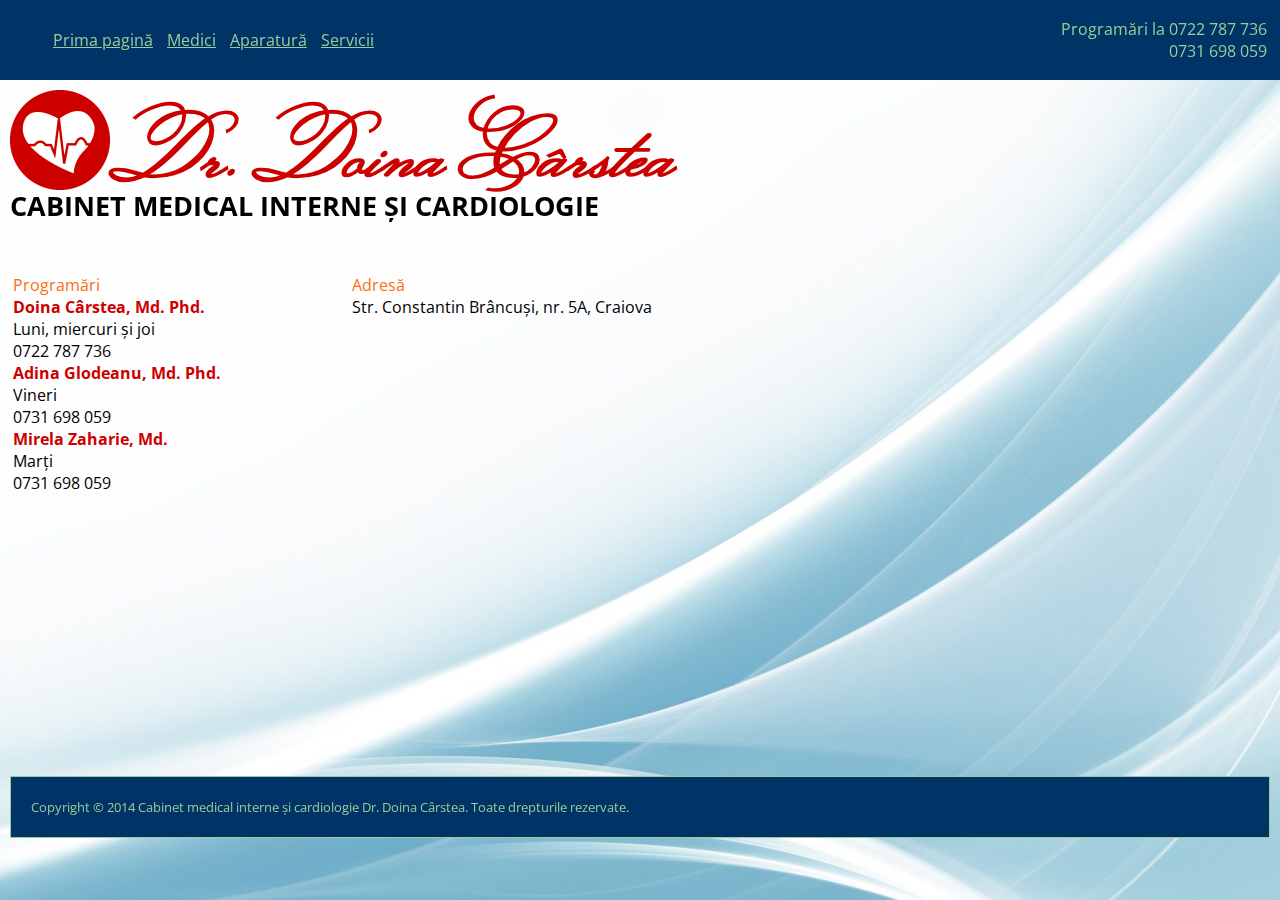
<file: index.html>
<!DOCTYPE html>
<html>

<head>
    <meta http-equiv="Content-Type" content="text/html;charset=utf-8">
    <meta charset="utf-8">
    <meta name="description"
          content="Cabinet Cardiologic Doina Cârstea - Lorem ipsum dolor sit amet, consectetur adipiscing elit. Quisque vel elit condimentum, sodales neque eu, auctor leo.">
    <meta name="robots" content="index,follow">

    <link rel="stylesheet" type="text/css"
          href="http://fonts.googleapis.com/css?family=Open+Sans:400,600,700,300,800&subset=latin,latin-ext">
    <link rel="stylesheet" type="text/css"
          href="http://fonts.googleapis.com/css?family=Monsieur+La+Doulaise&subset=latin,latin-ext">
    <link rel="stylesheet" type="text/css" href="css/theme.css"/>
    <link rel="stylesheet" type="text/css" href="css/style.css"/>
    <link rel="stylesheet" type="text/css" href="css/index.css"/>

    <title>Cabinet medical interne și cardiologie Dr. Doina Cârstea</title>
</head>

<body>
<div id="container">

    <table id="topBar">
    <tr><td>
        <div class="navigation">
            <ul>
                <li><a href="./index.html">Prima pagină</a></li>
                <li><a href="./medici.html">Medici</a></li>
                <li><a href="./aparatura.html">Aparatură</a></li>
                <li><a href="./servicii.html">Servicii</a></li>
            </ul>
        </div>
    </td><td>
        <div id="persistentContact">
            <div class="phone">Programări la 0722 787 736</div>
            <div class="phone">0731 698 059</div>
        </div>
    </td></tr>
    </table>

    <div class="logo">
        <img class="image" src="images/logo.png" alt="Logo inimă"/>
        <div class="name">Dr. Doina Cârstea</div>
        <div class="business">Cabinet medical interne și cardiologie</div>
    </div>

    <div style="padding: 10px;">
        <table style="vertical-align: top; width: 100%">
            <tr style="vertical-align: top">
                <td style="vertical-align: top">
                    <div class="column">
                        <div class="h1">Programări</div>

                        <div>
                            <div class="h2" style="font-weight: bold">Doina Cârstea, Md. Phd.</div>
                            <div class="h3">Luni, miercuri și joi</div>
                            <div class="h3">0722 787 736</div>
                        </div>
                        <div>
                            <div class="h2" style="font-weight: bold">Adina Glodeanu, Md. Phd.</div>
                            <div class="h3">Vineri</div>
                            <div class="h3">0731 698 059</div>
                        </div>
                        <div>
                            <div class="h2" style="font-weight: bold">Mirela Zaharie, Md.</div>
                            <div class="h3">Marți</div>
                            <div class="h3">0731 698 059</div>
                        </div>
                    </div>
                </td>

                <td style="vertical-align: top">&nbsp;&nbsp;</td>

                <td style="vertical-align: top">
                    <div class="column">
                        <div class="h1">Adresă</div>

                        <div>
                            <div class="h3">Str. Constantin Brâncuși, nr. 5A, Craiova</div>
                            <div>
                                <iframe src="https://www.google.com/maps/embed?pb=!1m18!1m12!1m3!1d1427.1561592254552!2d23.79434799999999!3d44.32408600000002!2m3!1f0!2f0!3f0!3m2!1i1024!2i768!4f13.1!3m3!1m2!1s0x4752d776e8571bcd%3A0x70d6b20e9548553a!2sCabinet+Cardiologie+Prof.+Dr.+C%C3%A2rstea+Doina!5e0!3m2!1sen!2sro!4v1396602838888"
                                        width="600" height="450" frameborder="0" style="border:1"></iframe>
                            </div>
                        </div>
                    </div>
                </td>
            </tr>
        </table>

        <div id="footer">
            <div id="copyright">
                Copyright © 2014 Cabinet medical interne și cardiologie Dr. Doina Cârstea. Toate drepturile rezervate.
            </div>
        </div>
    </div>
</div>
</body>

</html>
</file>
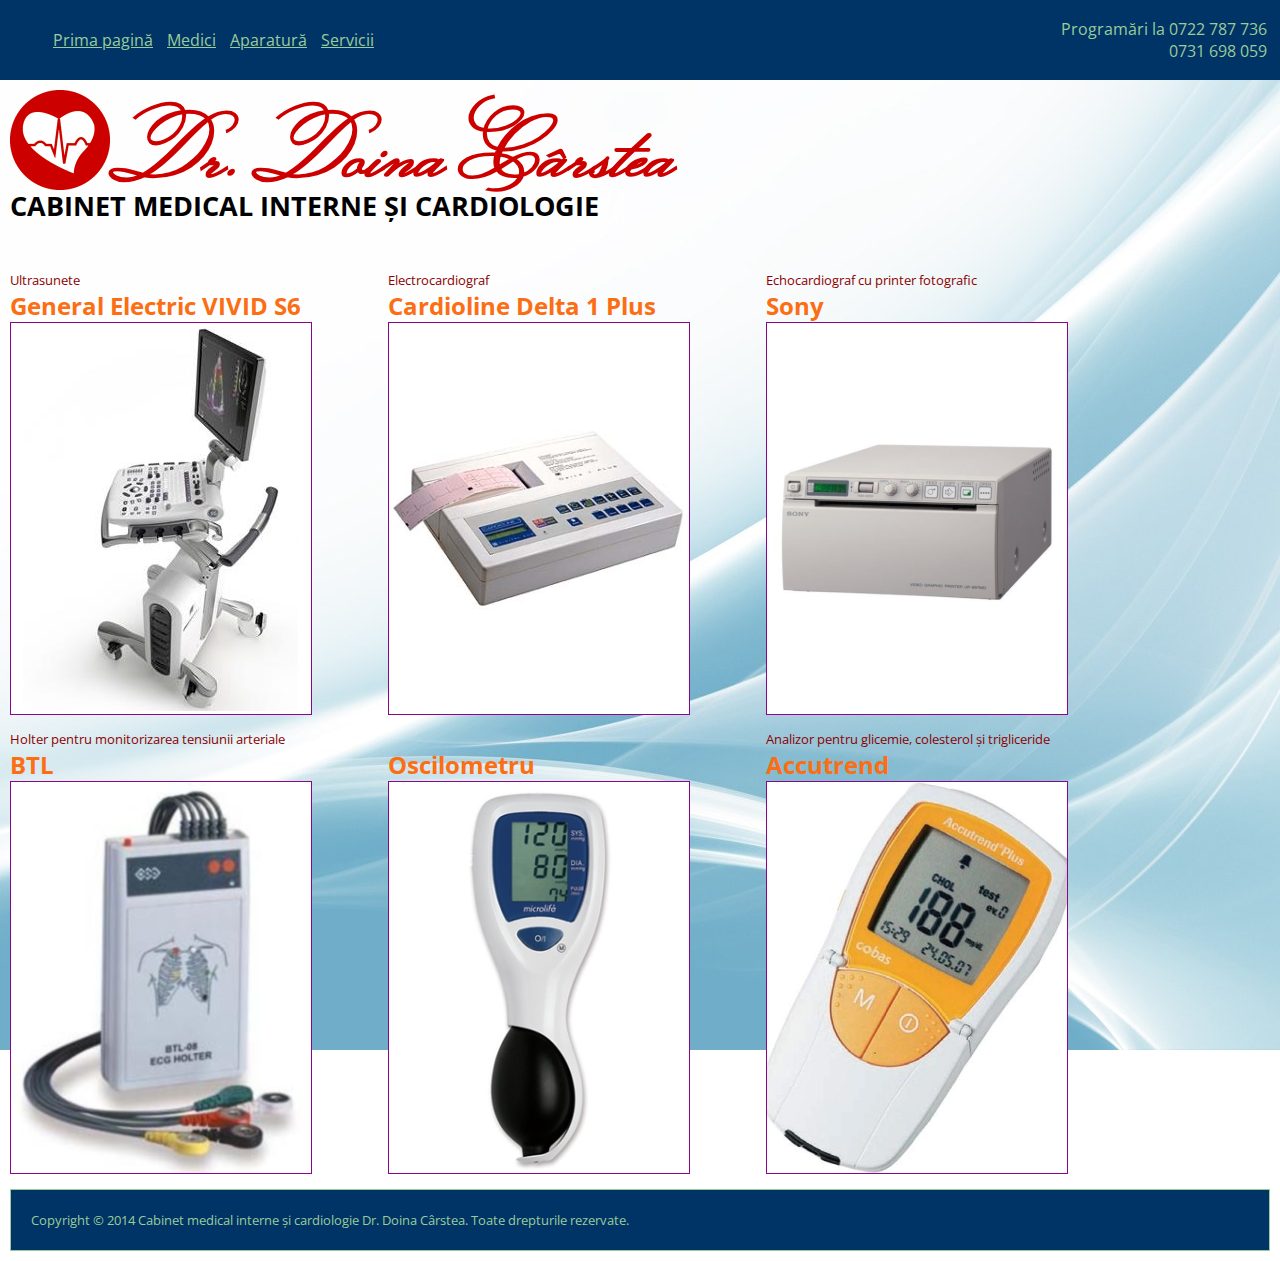
<file: aparatura.html>
<!DOCTYPE html>
<html>

<head>
    <meta http-equiv="Content-Type" content="text/html;charset=utf-8">
    <meta charset="utf-8">
    <meta name="description" content="Cabinet Cardiologic Doina Cârstea - Lorem ipsum dolor sit amet, consectetur adipiscing elit. Quisque vel elit condimentum, sodales neque eu, auctor leo.">
    <meta name="robots" content="index,follow">

    <link rel="stylesheet" type="text/css"
          href="http://fonts.googleapis.com/css?family=Open+Sans:400,600,700,300,800&subset=latin,latin-ext">
    <link rel="stylesheet" type="text/css"
          href="http://fonts.googleapis.com/css?family=Monsieur+La+Doulaise&subset=latin,latin-ext">
    <link rel="stylesheet" type="text/css" href="css/theme.css"/>
    <link rel="stylesheet" type="text/css" href="css/style.css"/>
    <link rel="stylesheet" type="text/css" href="css/aparatura.css"/>

    <title>Cabinet medical interne și cardiologie Dr. Doina Cârstea</title>
</head>

<body>
<div id="container">

    <table id="topBar">
        <tr><td>
            <div class="navigation">
                <ul>
                    <li><a href="./index.html">Prima pagină</a></li>
                    <li><a href="./medici.html">Medici</a></li>
                    <li><a href="./aparatura.html">Aparatură</a></li>
                    <li><a href="./servicii.html">Servicii</a></li>
                </ul>
            </div>
        </td><td>
            <div id="persistentContact">
                <div class="phone">Programări la 0722 787 736</div>
                <div class="phone">0731 698 059</div>
            </div>
        </td></tr>
    </table>

    <div class="logo">
        <img class="image" src="images/logo.png" alt="Logo inimă"/>
        <div class="name">Dr. Doina Cârstea</div>
        <div class="business">Cabinet medical interne și cardiologie</div>
    </div>

    <div id="content" style="padding: 10px;">

        <div class="equipment column">
            <div class="function">
                Ultrasunete
            </div>
            <div class="brand">
                General Electric VIVID S6
            </div>
            <div class="photo">
                <img src="images/vivid-s6.jpg" alt="General Electric VIVID S6"/>
            </div>
        </div>

        <div class="equipment column">
            <div class="function">
                Electrocardiograf
            </div>
            <div class="brand">
                Cardioline Delta 1 Plus
            </div>
            <div class="photo">
                <img src="images/cadrioline-delta-1-plus.jpg" alt="Cardioline Delta 1 Plus"/>
            </div>
        </div>

        <div class="equipment column">
            <div class="function">
                Echocardiograf cu printer fotografic
            </div>
            <div class="brand">
                Sony
            </div>
            <div class="photo">
                <img src="images/echocardiography.jpg" alt="Echocardiograf Sony"/>
            </div>

        </div>

        <div class="equipment column">
            <div class="function">
                Holter pentru monitorizarea tensiunii arteriale
            </div>
            <div class="brand">
                BTL
            </div>
            <div class="photo">
                <img src="images/holter-btl.jpg" alt="Holter BTL"/>
            </div>
        </div>

        <div class="equipment column">
            <div class="function">
                &nbsp;
            </div>
            <div class="brand">
                Oscilometru
            </div>
            <div class="photo">
                <img src="images/oscilometru.jpg" alt="Oscilometru"/>
            </div>

        </div>

        <div class="equipment column">
            <div class="function">
                Analizor pentru glicemie, colesterol și trigliceride
            </div>
            <div class="brand">
                Accutrend
            </div>
            <div class="photo">
                <img src="images/accutrend.jpg" alt="Accutrend"/>
            </div>
        </div>

        <div id="footer">
            <div id="copyright">
                Copyright © 2014 Cabinet medical interne și cardiologie Dr. Doina Cârstea. Toate drepturile rezervate.
            </div>
        </div>
    </div>
</div>
</body>

</html>
</file>
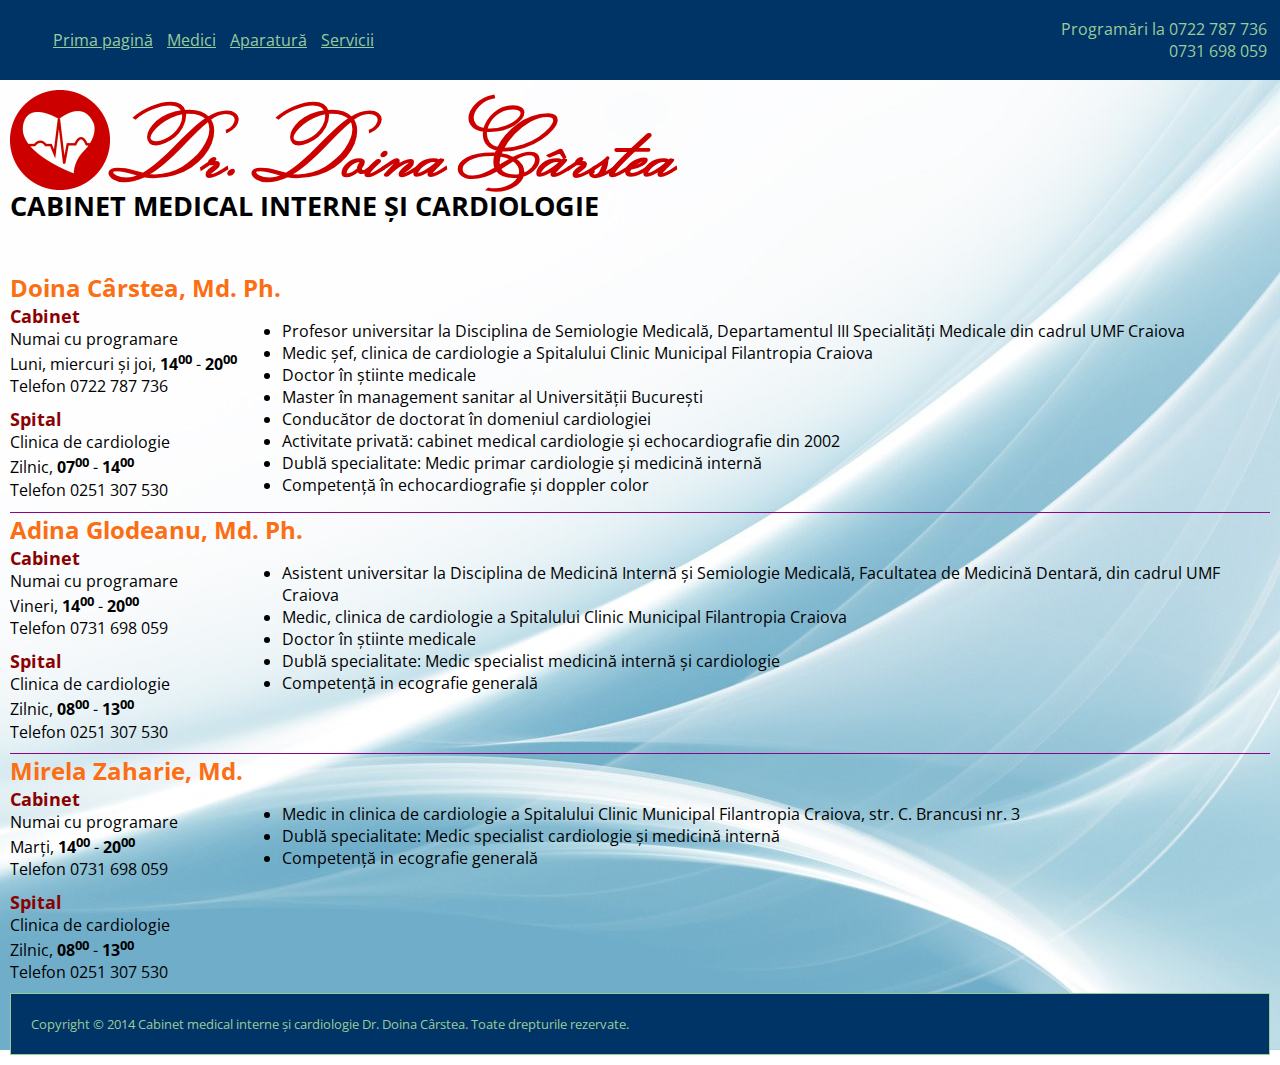
<file: medici.html>
<!DOCTYPE html>
<html>

<head>
    <meta http-equiv="Content-Type" content="text/html;charset=utf-8">
    <meta charset="utf-8">
    <meta name="description" content="Cabinet Cardiologic Doina Cârstea - Lorem ipsum dolor sit amet, consectetur adipiscing elit. Quisque vel elit condimentum, sodales neque eu, auctor leo.">
    <meta name="robots" content="index,follow">

    <link rel="stylesheet" type="text/css"
          href="http://fonts.googleapis.com/css?family=Open+Sans:400,600,700,300,800&subset=latin,latin-ext">
    <link rel="stylesheet" type="text/css"
          href="http://fonts.googleapis.com/css?family=Monsieur+La+Doulaise&subset=latin,latin-ext">
    <link rel="stylesheet" type="text/css" href="css/theme.css"/>
    <link rel="stylesheet" type="text/css" href="css/style.css"/>
    <link rel="stylesheet" type="text/css" href="css/medici.css"/>

    <title>Cabinet medical interne și cardiologie Dr. Doina Cârstea</title>
</head>

<body>
<div id="container">

    <table id="topBar">
        <tr><td>
            <div class="navigation">
                <ul>
                    <li><a href="./index.html">Prima pagină</a></li>
                    <li><a href="./medici.html">Medici</a></li>
                    <li><a href="./aparatura.html">Aparatură</a></li>
                    <li><a href="./servicii.html">Servicii</a></li>
                </ul>
            </div>
        </td><td>
            <div id="persistentContact">
                <div class="phone">Programări la 0722 787 736</div>
                <div class="phone">0731 698 059</div>
            </div>
        </td></tr>
    </table>

    <div class="logo">
        <img class="image" src="images/logo.png" alt="Logo inimă"/>
        <div class="name">Dr. Doina Cârstea</div>
        <div class="business">Cabinet medical interne și cardiologie</div>
    </div>

    <div id="content" style="padding: 10px;">

        <div class="medic">
            <div class="name">
                Doina Cârstea, Md. Ph.
            </div>
            <div class="contact">
                <div class="place">
                    <div class="placeName">Cabinet</div>
                    Numai cu programare <br/>
                    Luni, miercuri și joi, <span class="ho">14</span><span class="mi">00</span> - <span class="ho">20</span><span class="mi">00</span> <br/>
                    Telefon 0722 787 736
                </div>
                <div class="place">
                    <div class="placeName">Spital</div>
                    Clinica de cardiologie <br/>
                    Zilnic, <span class="ho">07</span><span class="mi">00</span> - <span class="ho">14</span><span class="mi">00</span> <br/>
                    Telefon 0251 307 530
                </div>
            </div>
            <div class="bio">
                <ul>
                    <li>Profesor universitar la Disciplina de Semiologie Medicală, Departamentul III Specialități Medicale din cadrul UMF Craiova</li>
                    <li>Medic șef, clinica de cardiologie a Spitalului Clinic Municipal Filantropia Craiova</li>
                    <li>Doctor în știinte medicale</li>
                    <li>Master în management sanitar al Universității București</li>
                    <li>Conducător de doctorat în domeniul cardiologiei</li>
                    <li>Activitate privată: cabinet medical cardiologie și echocardiografie din 2002</li>
                    <li>Dublă specialitate: Medic primar cardiologie și medicină internă</li>
                    <li>Competență în echocardiografie și doppler color</li>
                </ul>
            </div>
        </div>

        <div class="medic">
            <div class="name border">
                Adina Glodeanu, Md. Ph.
            </div>
            <div class="contact">
                <div class="place">
                    <div class="placeName">Cabinet</div>
                    Numai cu programare <br/>
                    Vineri, <span class="ho">14</span><span class="mi">00</span> - <span class="ho">20</span><span class="mi">00</span> <br/>
                    Telefon 0731 698 059
                </div>
                <div class="place">
                    <div class="placeName">Spital</div>
                    Clinica de cardiologie <br/>
                    Zilnic, <span class="ho">08</span><span class="mi">00</span> - <span class="ho">13</span><span class="mi">00</span> <br/>
                    Telefon 0251 307 530
                </div>
            </div>
            <div class="bio">
                <ul>
                    <li>Asistent universitar la Disciplina de Medicină Internă și Semiologie Medicală, Facultatea de Medicină Dentară, din cadrul UMF Craiova</li>
                    <li>Medic, clinica de cardiologie a Spitalului Clinic Municipal Filantropia Craiova</li>
                    <li>Doctor în știinte medicale</li>
                    <li>Dublă specialitate: Medic specialist medicină internă și cardiologie</li>
                    <li>Competență in ecografie generală</li>
                </ul>
            </div>
        </div>

        <div class="medic">
            <div class="name border">
                Mirela Zaharie, Md.
            </div>
            <div class="contact">
                <div class="place">
                    <div class="placeName">Cabinet</div>
                    Numai cu programare <br/>
                    Marți, <span class="ho">14</span><span class="mi">00</span> - <span class="ho">20</span><span class="mi">00</span> <br/>
                    Telefon 0731 698 059
                </div>
                <div class="place">
                    <div class="placeName">Spital</div>
                    Clinica de cardiologie <br/>
                    Zilnic, <span class="ho">08</span><span class="mi">00</span> - <span class="ho">13</span><span class="mi">00</span> <br/>
                    Telefon 0251 307 530 <br/>
                </div>
            </div>
            <div class="bio">
                <ul>
                    <li>Medic in clinica de cardiologie a Spitalului Clinic Municipal Filantropia Craiova, str. C. Brancusi nr. 3</li>
                    <li>Dublă specialitate: Medic specialist cardiologie și medicină internă</li>
                    <li>Competență in ecografie generală</li>
                </ul>
            </div>
        </div>

        <div id="footer">
            <div id="copyright">
                Copyright © 2014 Cabinet medical interne și cardiologie Dr. Doina Cârstea. Toate drepturile rezervate.
            </div>
        </div>
    </div>
</div>
</body>

</html>
</file>
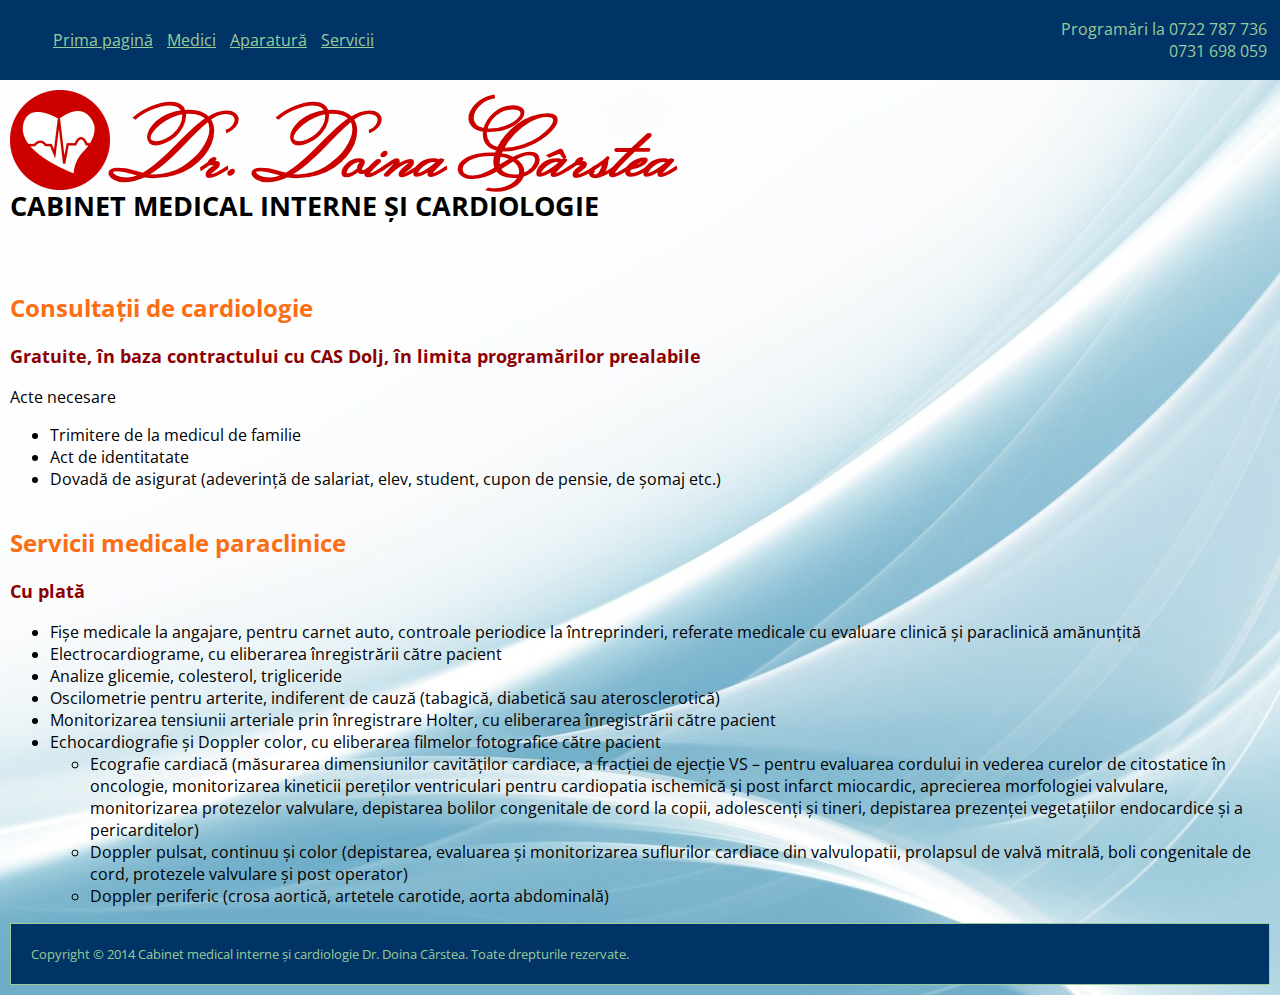
<file: servicii.html>
<!DOCTYPE html>
<html>

<head>
    <meta http-equiv="Content-Type" content="text/html;charset=utf-8">
    <meta charset="utf-8">
    <meta name="description" content="Cabinet Cardiologic Doina Cârstea - Lorem ipsum dolor sit amet, consectetur adipiscing elit. Quisque vel elit condimentum, sodales neque eu, auctor leo.">
    <meta name="robots" content="index,follow">

    <link rel="stylesheet" type="text/css"
          href="http://fonts.googleapis.com/css?family=Open+Sans:400,600,700,300,800&subset=latin,latin-ext">
    <link rel="stylesheet" type="text/css"
          href="http://fonts.googleapis.com/css?family=Monsieur+La+Doulaise&subset=latin,latin-ext">
    <link rel="stylesheet" type="text/css" href="css/theme.css"/>
    <link rel="stylesheet" type="text/css" href="css/style.css"/>
    <link rel="stylesheet" type="text/css" href="css/servicii.css"/>

    <title>Cabinet medical interne și cardiologie Dr. Doina Cârstea</title>
</head>

<body>
<div id="container">

    <table id="topBar">
        <tr><td>
            <div class="navigation">
                <ul>
                    <li><a href="./index.html">Prima pagină</a></li>
                    <li><a href="./medici.html">Medici</a></li>
                    <li><a href="./aparatura.html">Aparatură</a></li>
                    <li><a href="./servicii.html">Servicii</a></li>
                </ul>
            </div>
        </td><td>
            <div id="persistentContact">
                <div class="phone">Programări la 0722 787 736</div>
                <div class="phone">0731 698 059</div>
            </div>
        </td></tr>
    </table>

    <div class="logo">
        <img class="image" src="images/logo.png" alt="Logo inimă"/>
        <div class="name">Dr. Doina Cârstea</div>
        <div class="business">Cabinet medical interne și cardiologie</div>
    </div>

    <div id="content">
        <div class="column">
            <h2>Consultații de cardiologie</h2>
            <h3>Gratuite, în baza contractului cu CAS Dolj, în limita programărilor prealabile</h3>
            Acte necesare
            <ul>
                <li>Trimitere de la medicul de familie</li>
                <li>Act de identitatate</li>
                <li>Dovadă de asigurat (adeverință de salariat, elev, student, cupon de pensie, de șomaj etc.)</li>
            </ul>
        </div>
        <div class="column">
            <h2>Servicii medicale paraclinice</h2>
            <h3>Cu plată</h3>
            <ul>
                <li>Fișe medicale la angajare, pentru carnet auto, controale periodice la întreprinderi, referate medicale cu evaluare clinică și paraclinică amănunțită</li>
                <li>Electrocardiograme, cu eliberarea înregistrării către pacient</li>
                <li>Analize glicemie, colesterol, trigliceride</li>
                <li>Oscilometrie pentru arterite, indiferent de cauză (tabagică, diabetică sau aterosclerotică)</li>
                <li>Monitorizarea tensiunii arteriale prin înregistrare Holter, cu eliberarea înregistrării către pacient</li>
                <li>Echocardiografie și Doppler color, cu eliberarea filmelor fotografice către pacient
                    <ul>
                        <li>Ecografie cardiacă (măsurarea dimensiunilor cavităților cardiace,
                            a fracției de ejecție VS – pentru evaluarea cordului in vederea curelor de citostatice în oncologie,
                            monitorizarea kineticii pereților ventriculari pentru cardiopatia ischemică și post infarct miocardic,
                            aprecierea morfologiei valvulare, monitorizarea protezelor valvulare, depistarea bolilor congenitale
                            de cord la copii, adolescenți și tineri, depistarea prezenței vegetațiilor endocardice și a pericarditelor)</li>
                        <li>Doppler pulsat, continuu și color (depistarea, evaluarea și monitorizarea suflurilor cardiace din valvulopatii,
                            prolapsul de valvă mitrală, boli congenitale de cord, protezele valvulare și post operator)</li>
                        <li>Doppler periferic (crosa aortică, artetele carotide, aorta abdominală)</li>
                    </ul>
                </li>
            </ul>
        </div>
        <div id="footer">
            <div id="copyright">
                Copyright © 2014 Cabinet medical interne și cardiologie Dr. Doina Cârstea. Toate drepturile rezervate.
            </div>
        </div>
    </div>
</div>
</body>

</html>
</file>
<file: css/theme.css>
html, body {
    background: #ffffff url("../images/green.jpg") fixed no-repeat center;
}

.logo .image {

}

.logo .name {
    color: #cd0000;
}

.logo .business {

}

.logo .phone {
    color: #99cc99;
}

.navigation a:link, .navigation a:visited {
    color: #99cc99;
}

.navigation a:hover {
    color: #cd0000;
}

.h1 {
    color: #99cc99;
}

.h2 {
    color: #99cc99;
}

.h3 {

}

#footer {
    color: #99cc99;
    background-color: #003366;
    border-color: #002244;
}

#topBar {
    color: #99cc99;
    background-color: #003366;
    border-color: #002244;
    padding: 10px;
    width: 100%;
}
</file>
<file: css/style.css>
html, body {
    font-family: "Open Sans", sans-serif;
    height: 100%;
    margin: 0;
    padding: 0;
}

#container {
    min-height: 100%;
}

.logo {
    padding: 10px;
}

.logo .image {
    vertical-align: middle;
    float: left;
}

.logo .name {
    font-family: "Monsieur La Doulaise", cursive;
	font-weight: bold;
    font-size: 60pt;
}

.logo .business {
    position: relative;
    top: -1em;
    text-transform: uppercase;
    font-size: 20pt;
    font-weight: bold;
}

.logo .phone {
    vertical-align: top;
    text-align: right;
    font-size: 21pt;
    font-weight: bolder;
}

.navigation {
    list-style-type: none;
}

.navigation li {
    display: inline;
    margin-right: 10px;
}

.navigation a:link, .navigation a:visited {
    text-decoration: underline;
}

.navigation a:hover {
    text-decoration: underline;
}

#persistentContact {
    text-align: right;
}

.logo.phone {
    color: #99cc99;
    font-weight: bold;
    font-size: large;
}

#footer {
    padding: 0 20px;
    clear: both;
    font-size: smaller;
    line-height: 60px;
    height: 100%;
    border: 1px solid;
}

.h1 {
    color: #fc6e13;
}

.h2 {
    color: #cd0000;
}

.ho {
    font-weight: bold;
}

.mi {
    font-weight: bold;
    vertical-align: super;
    font-size: smaller;
}

.column {
    float: left;
}
</file>
<file: css/index.css>
#content ul {
    list-style-type: none;
}

.appointment {
    margin-bottom: 20px;
    font-size: xx-large;
}

.appointment .day {
    font-weight: normal;
    font-size: large;
}

.appointment .name {
    color: #8b0101;
}

.appointment .phone {
    font-weight: bold;
}

.address {
    font-weight: lighter;
    font-size: xx-large;
}
</file>
<file: css/aparatura.css>
.equipment {
    width: 30%;
    padding-bottom: 10px;
}

.equipment .function {
    color: #8b0101;
    font-size: small;
}

.equipment .brand {
    color: #fc6e13;
    font-size: x-large;
    font-weight: bold;
}

.equipment .photo img {
    border: 1px solid #8b0589;
}
</file>
<file: css/medici.css>
.medic {
    clear: both;
}

.medic .name {
    color: #fc6e13;
    font-size: x-large;
    font-weight: bold;
}

.medic .border {
    border-top: 1px solid #8b0589;
}

.medic .bio {
    font-size: medium;
}

.medic .contact {
    font-size: medium;
    float: left;
    width: 17em;
}

.medic .contact .place {
    margin-right: 20px;
    margin-bottom: 10px;
}

.medic .contact .place .placeName {
    color: #8b0101;
    font-size: large;
    font-weight: bold;
}
</file>
<file: css/servicii.css>
#content h2 {
    color: #fc6e13;
    font-size: x-large;
    font-weight: bold;
}

#content h3 {
    color: #8b0101;
    font-size: large;
    font-weight: bold;
}

#content {
	padding: 10px;
}
</file>
